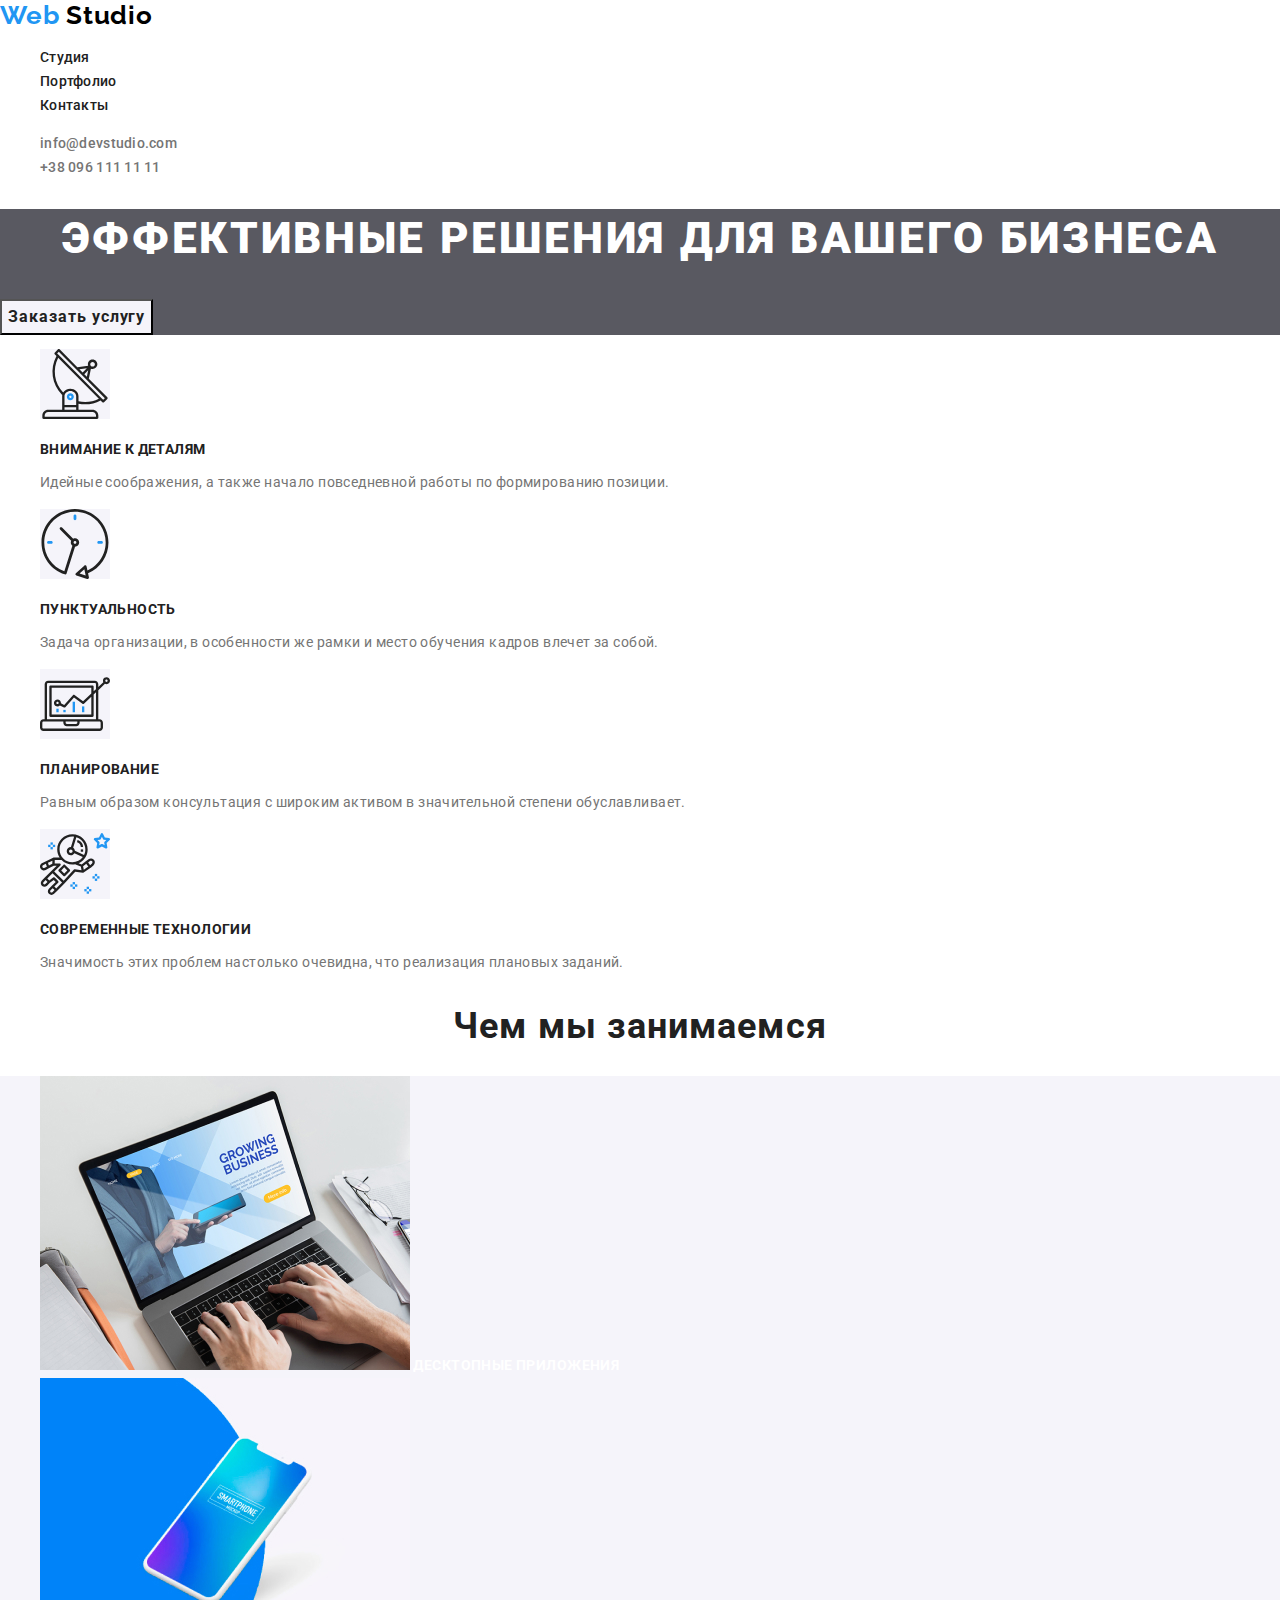
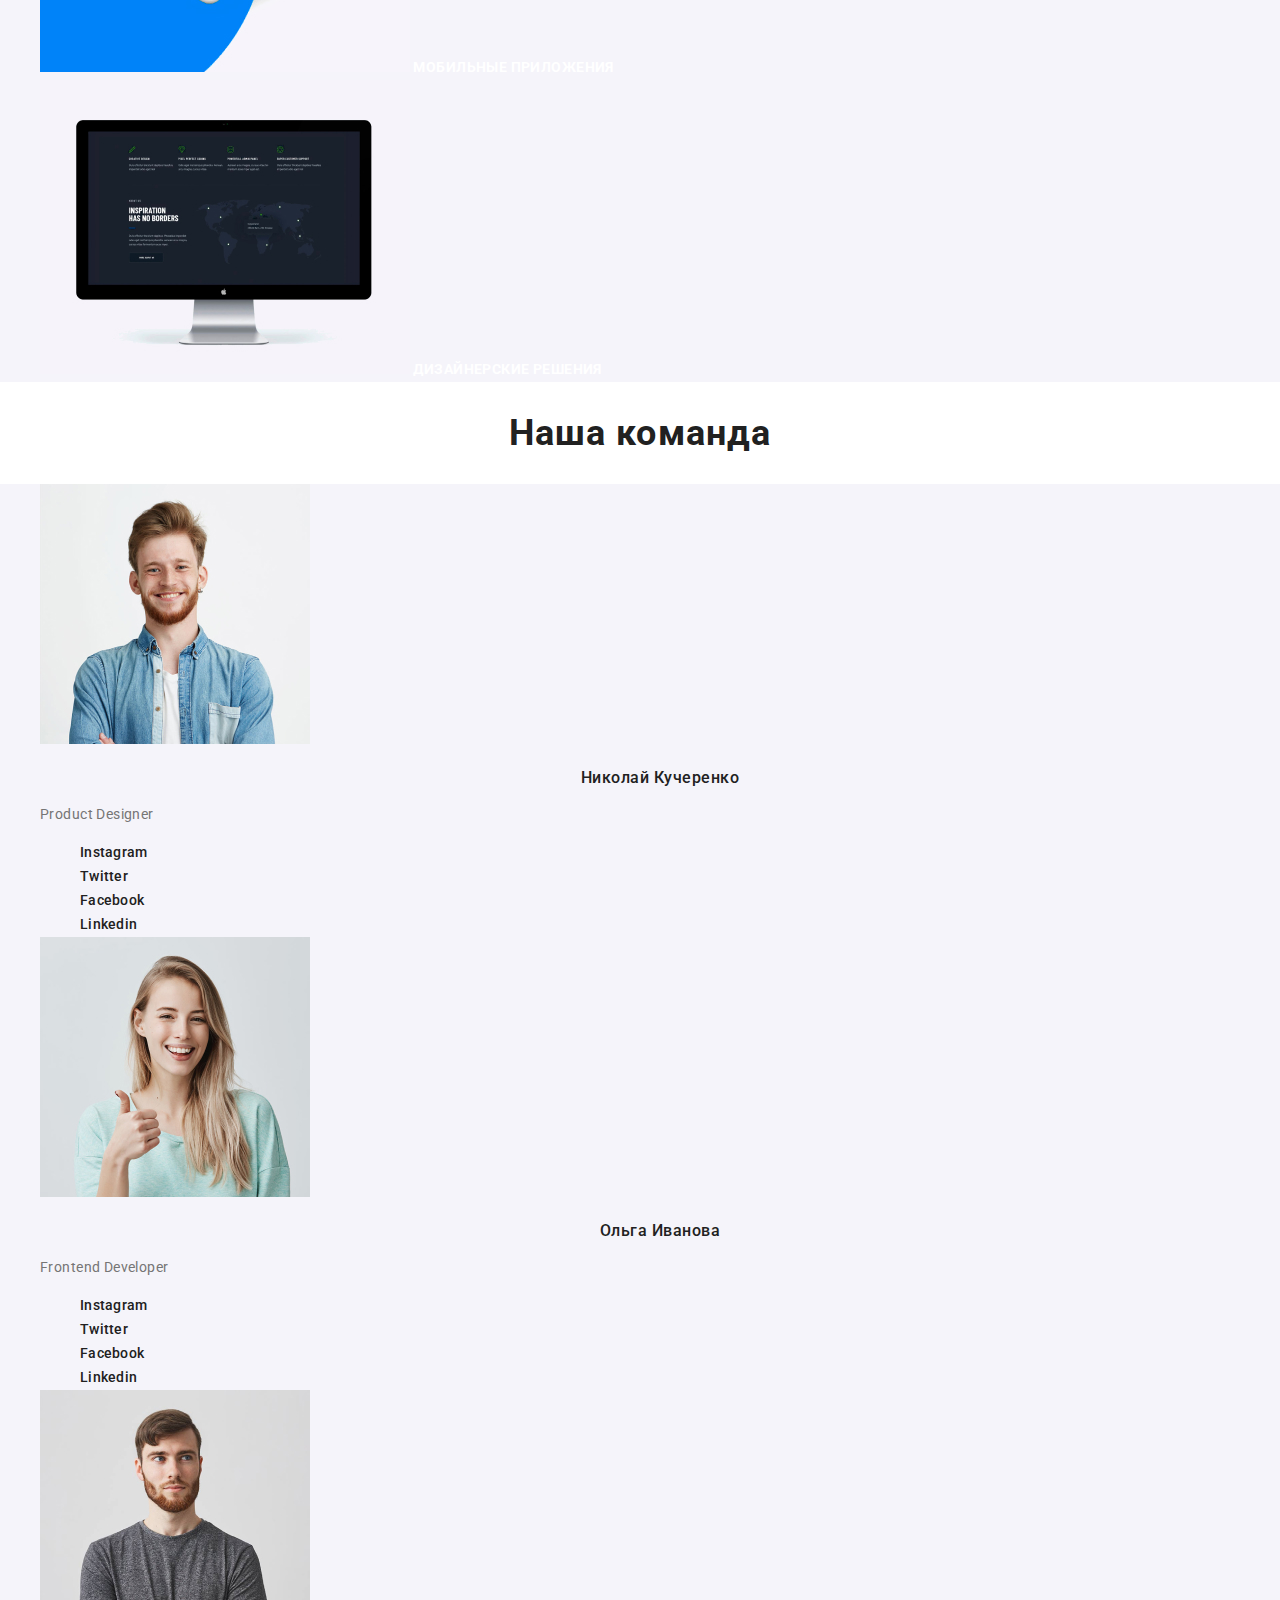
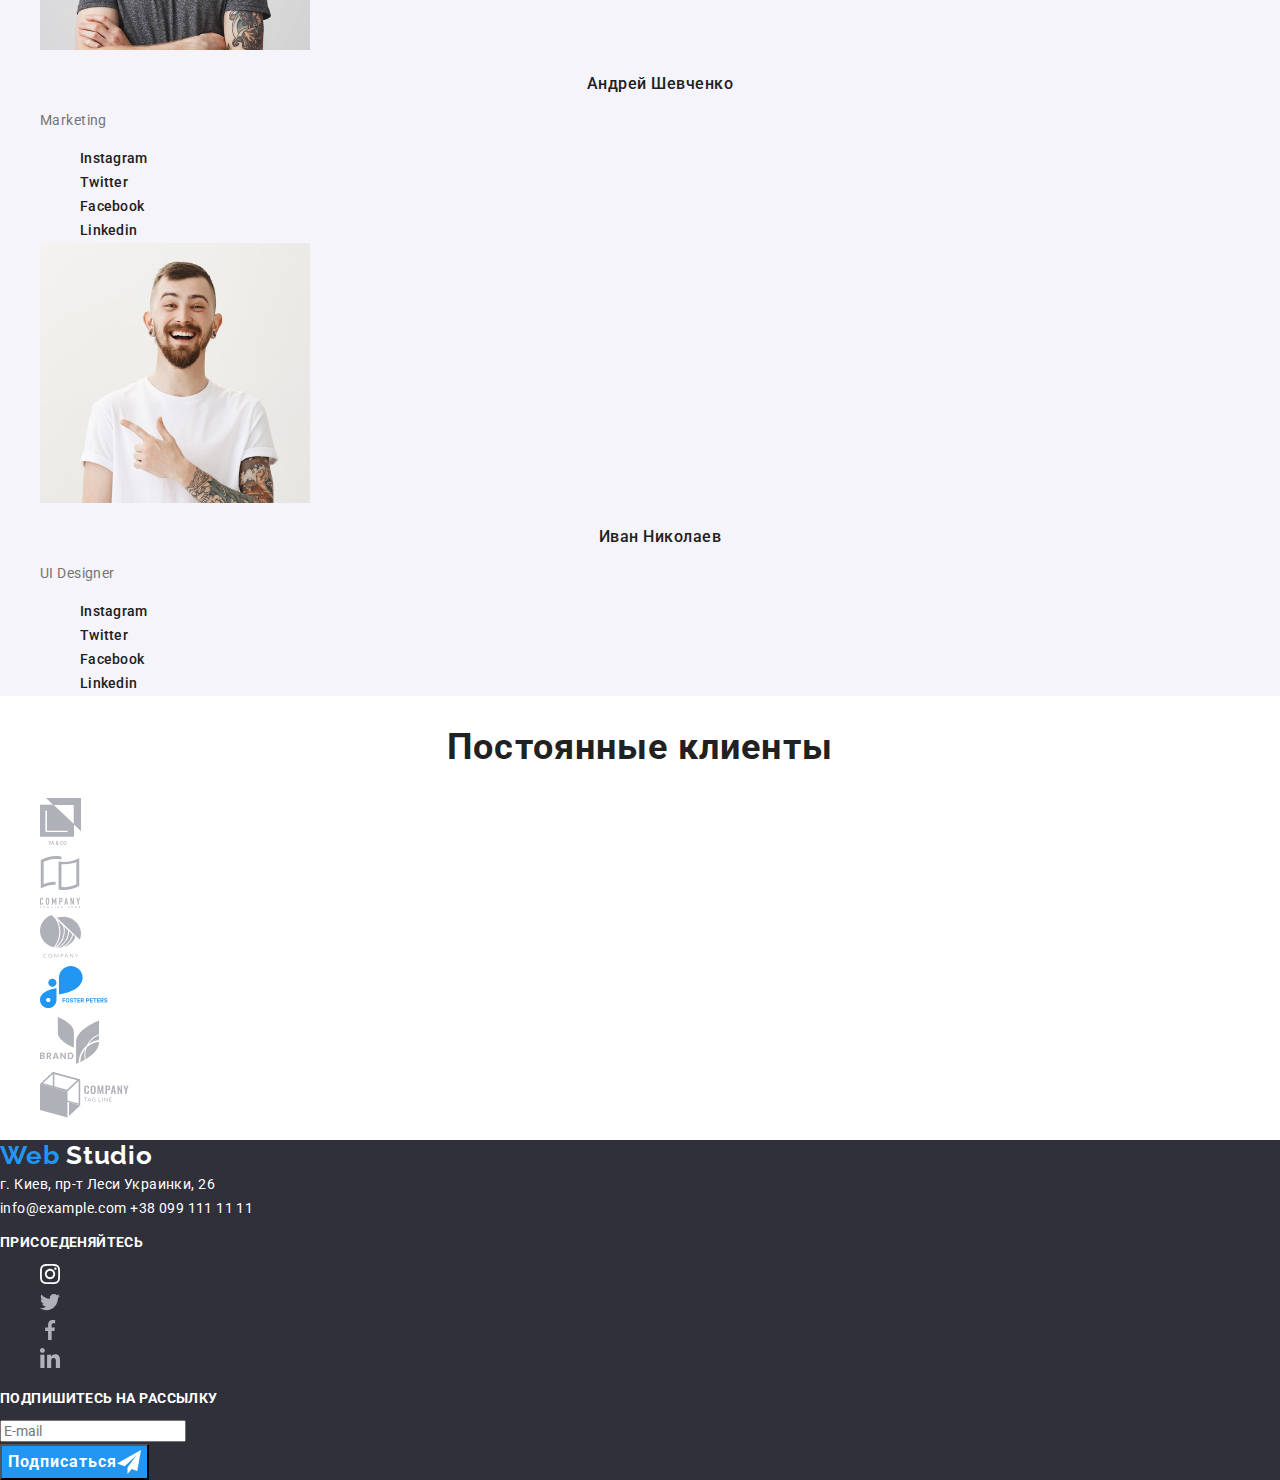
<file: index.html>
<!DOCTYPE html>
<html lang="ru">

<head>
  <meta charset="UTF-8" />
  <meta name="viewport" content="width=device-width, initial-scale=1.0" />
  <title>Studio</title>
  <link rel="stylesheet" href="./css/normalize.css" />
  <link rel="stylesheet" href="./css/styles.css" />
  <link href="https://fonts.googleapis.com/css2?family=Raleway:wght@400;700&family=Roboto:wght@300;400;500;700;900&display=swap" rel="stylesheet" type='text/css'>
</head>

<body>
  <header>
    <a class=logo href="./index.html"><span class=web>Web</span> Studio</a>
    <nav>
      <ul>
        <li><a class="menu-link" href="#">Студия</a></li>
        <li><a class="menu-link" href="./portfolio.html">Портфолио</a></li>
        <li><a class="menu-link" href="#">Контакты</a></li>
      </ul>
      <ul>
        <li>
          <a class="cotact-link" href="mailto:info@devstudio.com">info@devstudio.com</a>
        </li>
        <li>
          <a  class="cotact-link" href="tel:+380961111111">+38 096 111 11 11</a>
        </li>
      </ul>
    </nav>
  </header>

  <!--банер-->
  <main>
    <section>
      <div class="buner">
        <h1 class="texth">
          Эффективные решения для вашего бизнеса
        </h1>
        <button class="button-text" >Заказать услугу</button>
      </div>
    </section>
  </main>

  <!--особенности-->
  <section>
    <h2 hidden>Особенности</h2>
    <ul>
      <li>
        <img class="features-img" src="images/features/antenna.svg" alt="Image_of_antena" />
        <h3 class="features-text">Внимание к деталям</h3>
        <p>
          Идейные соображения, а также начало повседневной работы по
          формированию позиции.
        </p>
      </li>
      <li>
        <img class="features-img" src="images/features/clock.svg" alt="Image_of_oclock" />
        <h3 class="features-text">Пунктуальность</h3>
        <p>
          Задача организации, в особенности же рамки и место обучения кадров
          влечет за собой.
        </p>
      </li>
      <li>
        <img class="features-img" src="images/features/diagram.svg" alt="Image_of_diagram" />
        <h3 class="features-text">Планирование</h3>
        <p>
          Равным образом консультация с широким активом в значительной степени
          обуславливает.
        </p>
      </li>
      <li>
        <img class="features-img" src="images/features/astronaut.svg" alt="Image_of_austronavt" />
        <h3 class="features-text">Современные технологии</h3>
        <p>
          Значимость этих проблем настолько очевидна, что реализация плановых
          заданий.
        </p>
      </li>
    </ul>
  </section>

  <!--чем занимаемся-->
  <section>
    <h2 class="wdc">Чем мы занимаемся</h2>
    <ul class="features-img">
      <li>
        <img src="images/What_doing/img.jpg" width="370" height="294" alt="Image_of_desctop" />
        <span class="dmd">Десктопные приложения</span>
      </li>
      <li>
        <img src="images/What_doing/box.jpg" width="370" height="294" alt="Image_of_mobile" />
        <span class="dmd">Мобильные приложения</span>
      </li>
      <li>
        <img src="images/What_doing/img_1.jpg" width="370" height="294" alt="Image_of_designer" />
        <span class="dmd">Дизайнерские решения</span>
      </li>
    </ul>
  </section>

  <!--команда-->
  <section>
    <h2 class="wdc">Наша команда</h2>
    <ul class="features-img">
      <li>
        <img src="images/Command/img_2.jpg" width="270" height="260" alt="Image_of_nikolay_kucherenko" />
        <h3 class="command-text">Николай Кучеренко</h3>
        <p lang="en">Product Designer</p>
        <ul>
          <li>
            <a class="menu-link" href="https://www.instagram.com/" target="_blank" aria-label="ссылка Instagram">Instagram</a>
          </li>
          <li>
            <a class="menu-link" href="https://twitter.com/" target="_blank" aria-label="ссылка Twitter">Twitter</a>
          </li>
          <li>
            <a class="menu-link" href="https://www.facebook.com/" target="_blank" aria-label="ссылка Facebook">Facebook</a>
          </li>
          <li>
            <a class="menu-link" href="https://www.linkedin.com/" target="_blank" aria-label="ссылка Linkedin">Linkedin</a>
          </li>
        </ul>
      </li>
      <li>
        <img src="images/Command/img_3.jpg" width="270" height="260" alt="Image_of_olga_ivanova" />
        <h3 class="command-text">Ольга Иванова</h3>
        <p lang="en">Frontend Developer</p>
        <ul>
          <li>
            <a class="menu-link" href="https://www.instagram.com/" target="_blank" aria-label="ссылка Instagram">Instagram</a>
          </li>
          <li>
            <a class="menu-link" href="https://twitter.com/" target="_blank" aria-label="ссылка Twitter">Twitter</a>
          </li>
          <li>
            <a class="menu-link" href="https://www.facebook.com/" target="_blank" aria-label="ссылка Facebook">Facebook</a>
          </li>
          <li>
            <a class="menu-link" href="https://www.linkedin.com/" target="_blank" aria-label="ссылка Linkedin">Linkedin</a>
          </li>
        </ul>
      </li>
      <li>
        <img src="images/Command/img_4.jpg" width="270" height="260" alt="Image_of_andrey_shevchenko" />
        <h3 class="command-text">Андрей Шевченко</h3>
        <p lang="en">Marketing</p>
        <ul>
          <li>
            <a class="menu-link" href="https://www.instagram.com/" target="_blank" aria-label="ссылка Instagram">Instagram</a>
          </li>
          <li>
            <a class="menu-link" href="https://twitter.com/" target="_blank" aria-label="ссылка Twitter">Twitter</a>
          </li>
          <li>
            <a class="menu-link" href="https://www.facebook.com/" target="_blank" aria-label="ссылка Facebook">Facebook</a>
          </li>
          <li>
            <a class="menu-link" href="https://www.linkedin.com/" target="_blank" aria-label="ссылка Linkedin">Linkedin</a>
          </li>
        </ul>
      </li>
      <li>
        <img src="images/Command/img_5.jpg" width="270" height="260" alt="Image_of_ivan_nikolaev" />
        <h3 class="command-text">Иван Николаев</h3>
        <p lang="en">UI Designer</p>
        <ul>
          <li>
            <a class="menu-link" href="https://www.instagram.com/" target="_blank" aria-label="ссылка Instagram">Instagram</a>
          </li>
          <li>
            <a class="menu-link" href="https://twitter.com/" target="_blank" aria-label="ссылка Twitter">Twitter</a>
          </li>
          <li>
            <a class="menu-link" href="https://www.facebook.com/" target="_blank" aria-label="ссылка Facebook">Facebook</a>
          </li>
          <li>
            <a class="menu-link" href="https://www.linkedin.com/" target="_blank" aria-label="ссылка Linkedin">Linkedin</a>
          </li>
        </ul>
      </li>
    </ul>
  </section>
  <!--клиенты-->
  <section>
    <h2 class="wdc">Постоянные клиенты</h2>
    <ul>
      <li>
        <a href="" target="_blank" aria-label="ссылка logo1">
          <img src="images/Clients/logo_1.svg" alt="Image_of_client1" /></a>
      </li>
      <li>
        <a href="" target="_blank" aria-label="ссылка logo2">
          <img src="images/Clients/logo_2.svg" alt="Image_of_client2" /></a>
      </li>
      <li>
        <a href="" target="_blank" aria-label="ссылка logo3">
          <img src="images/Clients/logo_3.svg" alt="Image_of_client3" /></a>
      </li>
      <li>
        <a href="" target="_blank" aria-label="ссылка logo4">
          <img src="images/Clients/logo_4.svg" alt="Image_of_client4" /></a>
      </li>
      <li>
        <a href="" target="_blank" aria-label="ссылка logo5">
          <img src="images/Clients/logo_5.svg" alt="Image_of_client5" /></a>
      </li>
      <li>
        <a href="" target="_blank" aria-label="ссылка logo6">
          <img src="images/Clients/logo_6.svg" alt="Image_of_client6" /></a>
      </li>
    </ul>
  </section>
  <!--футер-->
  <footer>
    <div>
      <section>
        <a class=logo-foot href="./index.html"><span class=web>Web</span> Studio</a>
        <address class="add">
          г. Киев, пр-т Леси Украинки, 26 </br>
          <a class="add" href="mailto:info@example.com">info@example.com</a>
          <a class="add" href="tel:+380991111111">+38 099 111 11 11</a>
        </address>
      </section>
    </div>
    <div>
      <section>
        <p class="foot-text">Присоеденяйтесь</p>
        <ul>
          <li>
            <a href="https://www.instagram.com/" target="_blank" aria-label="ссылка Instagram">
            <img src="images/Social/instagram.svg" alt="Instagram"> </a>
          </li>
          <li>
            <a href="https://twitter.com/" target="_blank" aria-label="ссылка Twitter">
            <img src="images/Social/twitter.svg" alt="Twitter"></a>
          </li>
          <li>
            <a href="https://www.facebook.com/" target="_blank" aria-label="ссылка Facebook">
            <img src="images/Social/facebook.svg" alt="Facebook"></a>
          </li>
          <li>
            <a href="https://www.linkedin.com/" target="_blank" aria-label="ссылка Linkedin">
            <img src="images/Social/linkedin.svg" alt="Linkedin"></a>
          </li>
        </ul>
      </section>
    </div>
    <div>
      <section>
        <p class="foot-text">Подпишитесь на рассылку</p>
        <input placeholder="E-mail" class="email" />
        <button class="button-subscribe">Подписаться
          <img src="images/Social/send.svg" alt="send">
        </button>
      </section>
    </div>
  </footer>
</body>

</html>
</file>
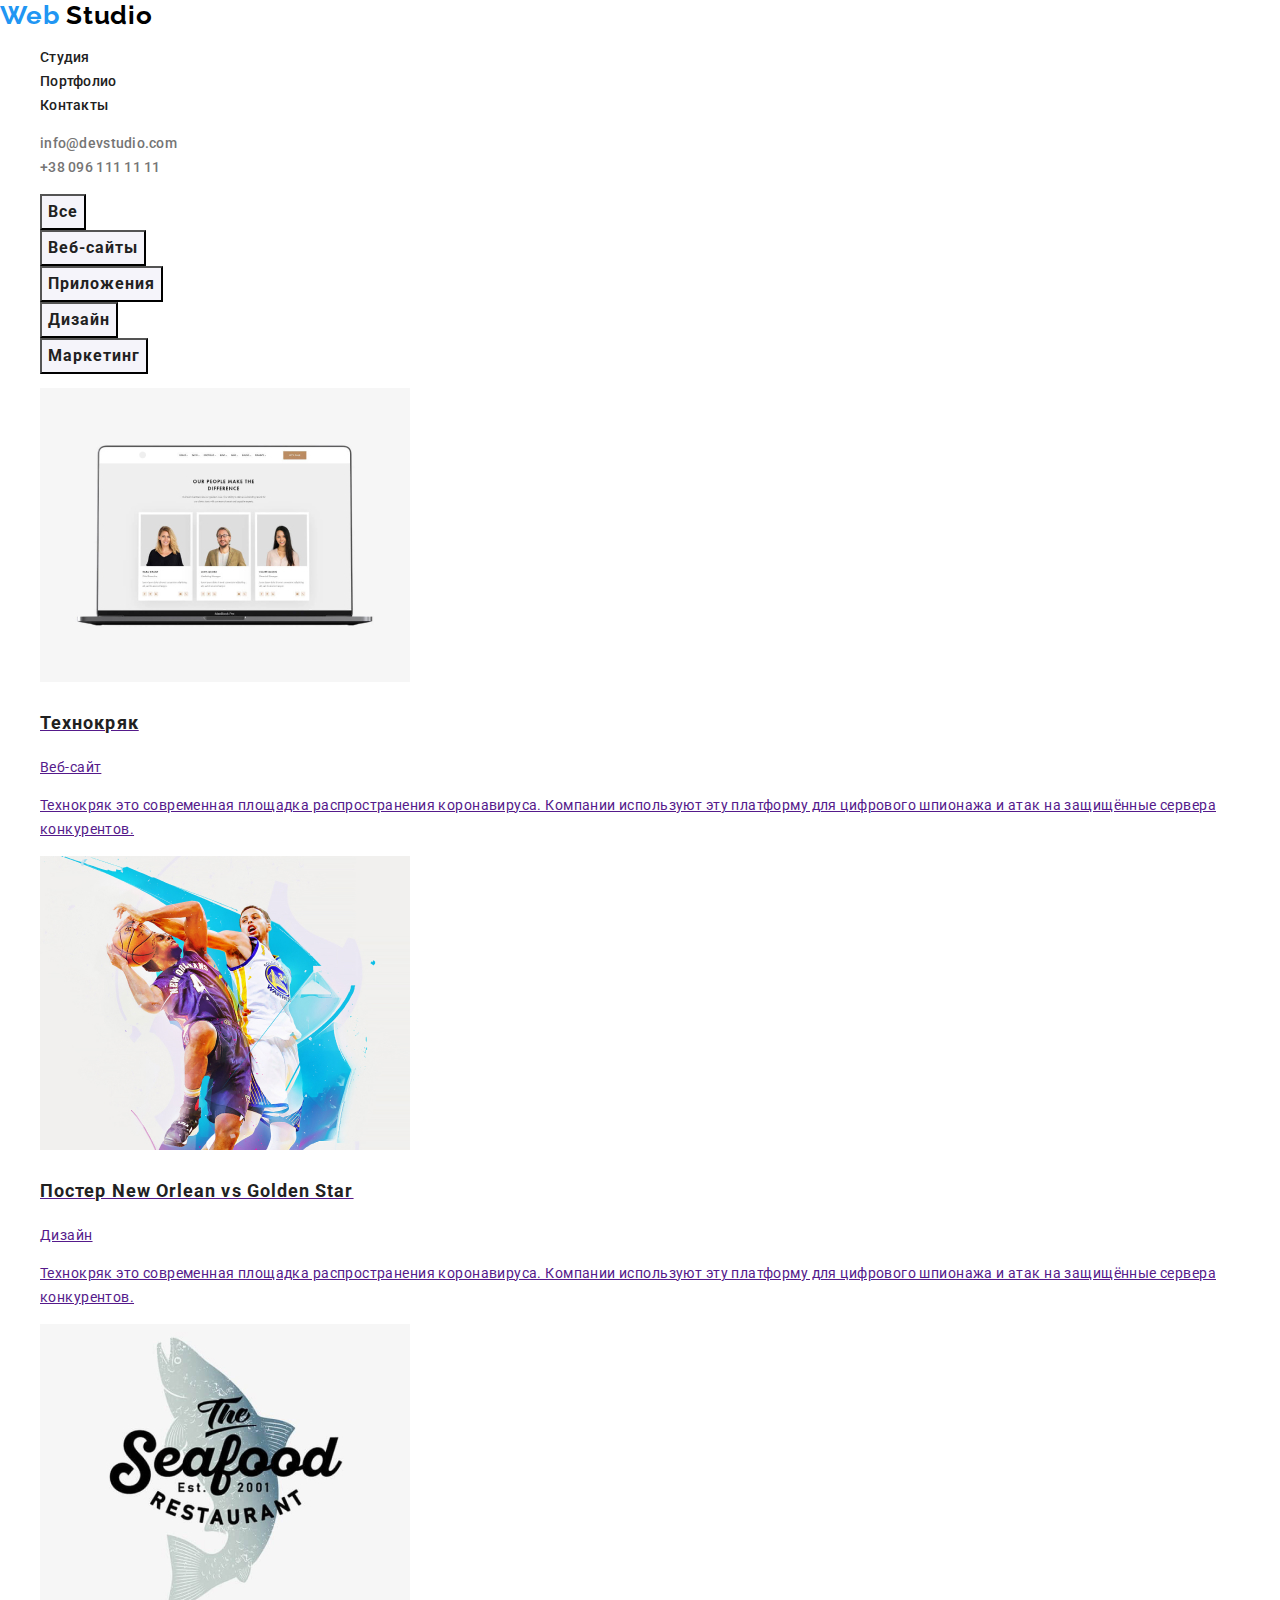
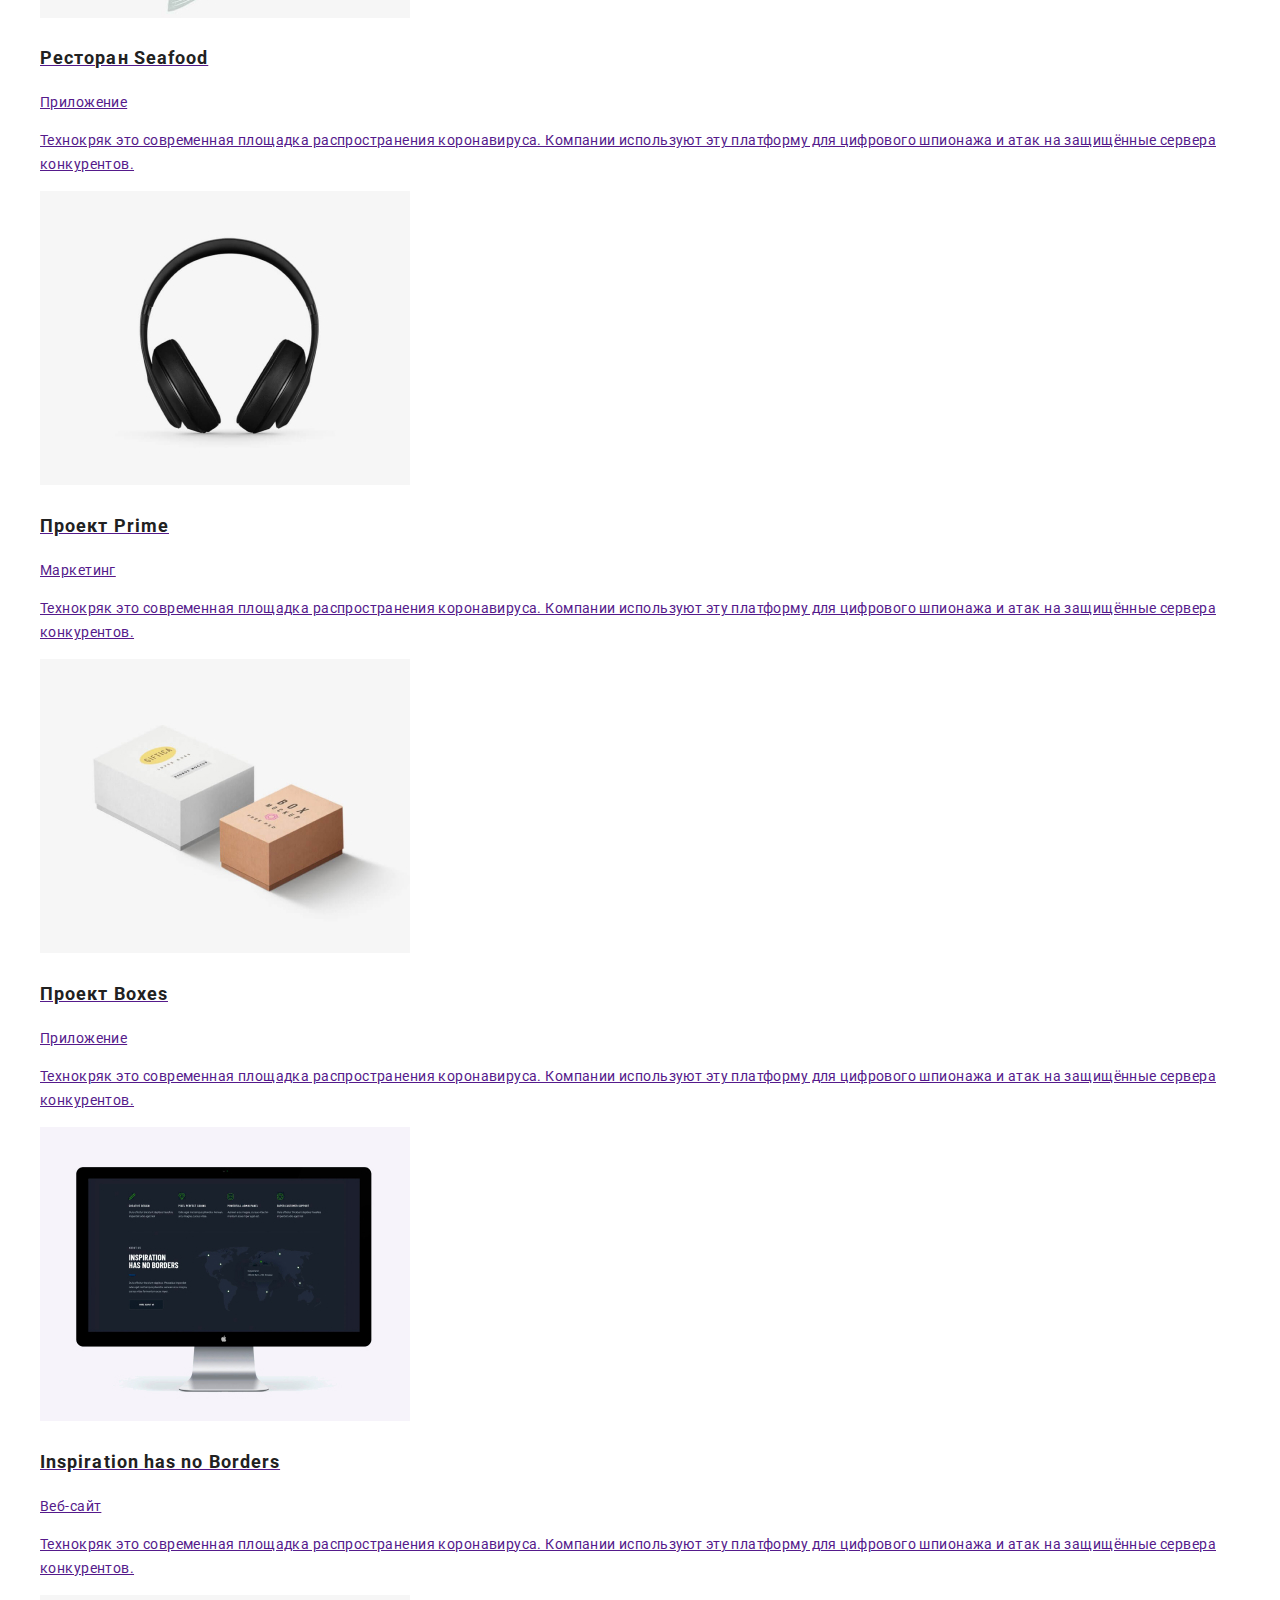
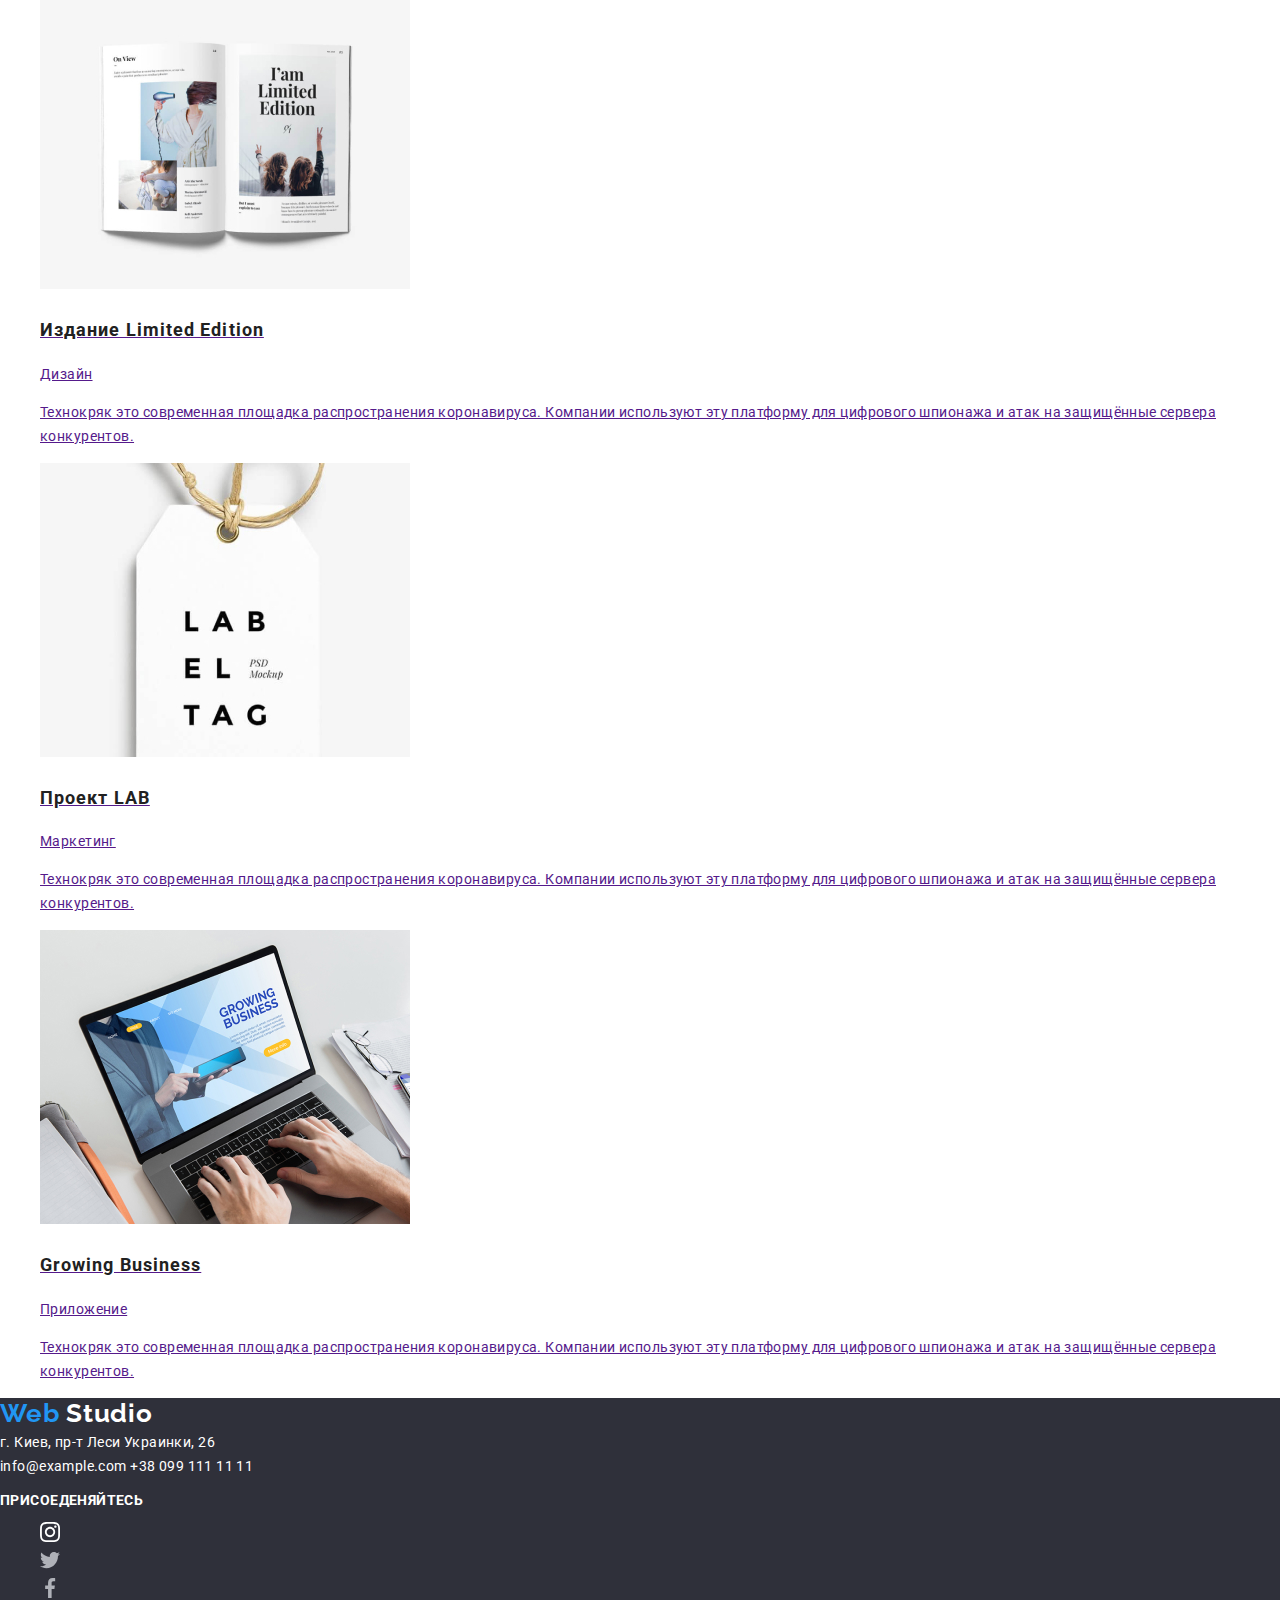
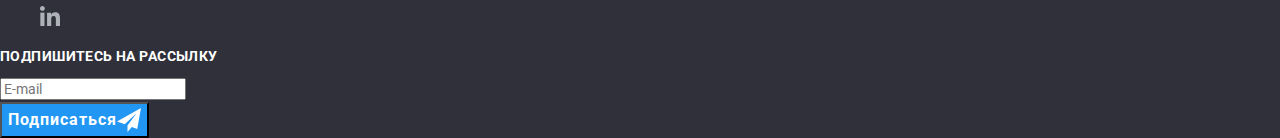
<file: portfolio.html>
<!DOCTYPE html>
<html lang="ru">

  <head>
    <meta charset="UTF-8" />
    <meta name="viewport" content="width=device-width, initial-scale=1.0" />
    <title>Portfolio</title>
    <link href="https://fonts.googleapis.com/css2?family=Raleway:wght@400;700&family=Roboto:wght@300;400;500;700;900&display=swap" rel="stylesheet" type='text/css'>
    <link rel="stylesheet" href="./css/normalize.css"/>
    <link rel="stylesheet" href="./css/styles.css" />
  </head>

  <body>
    <header>
      <nav>
        <a class=logo href="./index.html"><span class=web>Web</span> Studio</a>
        <ul>
          <li><a class="menu-link" href="./index.html">Студия</a></li>
          <li><a class="menu-link" href="./portfolio.html">Портфолио</a></li>
          <li><a class="menu-link" href="">Контакты</a></li>
        </ul>
        <ul>
          <li>
            <a class="cotact-link" href="mailto:info@devstudio.com">info@devstudio.com</a>
          </li>
          <li>
            <a class="cotact-link" href="tel:+380961111111">+38 096 111 11 11</a>
          </li>
        </ul>
      </nav>
    </header>

    <!--фильтры-->
    <main>
    <section>
      <ul>
        <li><button class="button-text" type="button">Все</button></li>
        <li><button class="button-text"  type="button">Веб-сайты</button></li>
        <li><button class="button-text" type="button">Приложения</button></li>
        <li><button class="button-text" type="button">Дизайн</button></li>
        <li><button class="button-text" type="button">Маркетинг</button></li>
      </ul>
    </section>

    <!--галерея-->
    <section>
      <ul>
        <li>
          <a href="" target="_blank" aria-label="ссылка logo1">
          <img class="img"
            src="images/project/pro1.jpg"
            width="370"
            height="294"
            alt="Image_of_pro1"
          />
          <h2 class="portfolio-text">Технокряк</h2>
          <p>Веб-сайт</p>
          <p>Технокряк это современная площадка распространения коронавируса. Компании используют эту платформу для цифрового
          шпионажа и атак на защищённые сервера конкурентов.</p>
        </a>
        </li>
        <li>
          <a href="" target="_blank" aria-label="ссылка logo2">
            <img class="img"
              src="images/project/pro2.jpg"
              width="370"
              height="294"
              alt="Image_of_pro2"
          />
          <h2 class="portfolio-text">Постер New Orlean vs Golden Star</h2>
          <p>Дизайн</p>
          <p>Технокряк это современная площадка распространения коронавируса. Компании используют эту платформу для цифрового
            шпионажа и атак на защищённые сервера конкурентов.</p>
          </a>
        </li>
        <li>
          <a href="" target="_blank" aria-label="ссылка logo3">
          <img class="img"
            src="images/project/pro3.jpg"
            width="370"
            height="294"
            alt="Image_of_pro3"
          />
          <h2 class="portfolio-text">Ресторан Seafood</h2>
          <p>Приложение</p>
          <p>Технокряк это современная площадка распространения коронавируса. Компании используют эту платформу для цифрового
            шпионажа и атак на защищённые сервера конкурентов.</p>
          </a>
        </li>
        <li>
          <a href="" target="_blank" aria-label="ссылка logo4">
          <img class="img"
            src="images/project/pro4.jpg"
            width="370"
            height="294"
            alt="Image_of_pro4"
          />
          <h2 class="portfolio-text">Проект Prime</h2>
          <p>Маркетинг</p>
          <p>Технокряк это современная площадка распространения коронавируса. Компании используют эту платформу для цифрового
            шпионажа и атак на защищённые сервера конкурентов.</p>
          </a>
        </li>
        <li>
          <a href="" target="_blank" aria-label="ссылка logo5">
          <img class="img"
            src="images/project/pro5.jpg"
            width="370"
            height="294"
            alt="Image_of_pro5"
          />
          <h2 class="portfolio-text">Проект Boxes</h2>
          <p>Приложение</p>
          <p>Технокряк это современная площадка распространения коронавируса. Компании используют эту платформу для цифрового
            шпионажа и атак на защищённые сервера конкурентов.</p>
          </a>
        </li>
        <li>
          <a href="" target="_blank" aria-label="ссылка logo6">
          <img class="img"
            src="images/project/pro6.jpg"
            width="370"
            height="294"
            alt="Image_of_pro6"
          />
          <h2 class="portfolio-text">Inspiration has no Borders</h2>
          <p>Веб-сайт</p>
          <p>Технокряк это современная площадка распространения коронавируса. Компании используют эту платформу для цифрового
            шпионажа и атак на защищённые сервера конкурентов.</p>
          </a>
        </li>
        <li>
          <a href="" target="_blank" aria-label="ссылка logo7">
          <img class="img"
            src="images/project/pro7.jpg"
            width="370"
            height="294"
            alt="Image_of_pro7"
          />
          <h2 class="portfolio-text">Издание Limited Edition</h2>
          <p>Дизайн</p>
          <p>Технокряк это современная площадка распространения коронавируса. Компании используют эту платформу для цифрового
            шпионажа и атак на защищённые сервера конкурентов.</p>
          </a>
        </li>
        <li>
          <a href="" target="_blank" aria-label="ссылка logo8">
          <img class="img"
            src="images/project/pro8.jpg"
            width="370"
            height="294"
            alt="Image_of_pro8"
          />
          <h2 class="portfolio-text">Проект LAB</h2>
          <p>Маркетинг</p>
          <p>Технокряк это современная площадка распространения коронавируса. Компании используют эту платформу для цифрового
            шпионажа и атак на защищённые сервера конкурентов.</p>
            </a>
        </li>
        <li>
          <a href="" target="_blank" aria-label="ссылка logo9">
            <img class="img" src="images/project/pro9.jpg" width="370" height="294" alt="Image_of_pro9" />
            <h2 class="portfolio-text">Growing Business</h2>
            <p>Приложение</p>
            <p>Технокряк это современная площадка распространения коронавируса. Компании используют эту платформу для цифрового
              шпионажа и атак на защищённые сервера конкурентов.</p>
          </a>
        </li>
      </ul>
    </section>
    </main>
    <!--футер-->
    <footer>
      <div>
        <section>
          <a class=logo-foot href="./index.html"><span class=web>Web</span> Studio</a>
          <address class="add">
            г. Киев, пр-т Леси Украинки, 26 </br>
            <a class="add" href="mailto:info@example.com">info@example.com</a>
            <a class="add" href="tel:+380991111111">+38 099 111 11 11</a>
          </address>
        </section>
      </div>
      <div>
        <section>
          <p class="foot-text">Присоеденяйтесь</p>
          <ul>
            <li>
              <a href="https://www.instagram.com/" target="_blank" aria-label="ссылка Instagram">
                <img src="images/Social/instagram.svg" alt="Instagram"> </a>
            </li>
            <li>
              <a href="https://twitter.com/" target="_blank" aria-label="ссылка Twitter">
                <img src="images/Social/twitter.svg" alt="Twitter"></a>
            </li>
            <li>
              <a href="https://www.facebook.com/" target="_blank" aria-label="ссылка Facebook">
                <img src="images/Social/facebook.svg" alt="Facebook"></a>
            </li>
            <li>
              <a href="https://www.linkedin.com/" target="_blank" aria-label="ссылка Linkedin">
                <img src="images/Social/linkedin.svg" alt="Linkedin"></a>
            </li>
          </ul>
        </section>
      </div>
      <div>
        <section>
          <p class="foot-text">Подпишитесь на рассылку</p>
          <input placeholder="E-mail" class="email" />
          <button class="button-subscribe">Подписаться
            <img src="images/Social/send.svg" alt="send">
          </button>
        </section>
      </div>
    </footer>
  </body>
</html>
</file>
<file: css/styles.css>
:root {
  --accent-color: #2196f3;
  --title-color: #212121;
  --main-color: #757575;
  --white-color: #ffffff;
  --front-color: #f5f4fa;
  --img-color: #f5f4fa;
}

body {
  background-color: var(--white-color);
  color: var(--main-color);
  font-family: 'Roboto', 'sans-serif';
  font-style: normal;
  font-weight: normal;
  font-size: 14px;
  line-height: 1.714;
  letter-spacing: 0.03em;
}

ul {
  list-style: none;
}

.logo {
  font-family: 'Raleway', sans-serif;
  font-style: normal;
  font-weight: bold;
  font-size: 26px;
  line-height: 1.192;
  letter-spacing: 0.03em;
  color: #000000;
  text-decoration: none;
}

.web {
  color: var(--accent-color);
}

.menu-link {
  font-weight: 500;
  font-size: 14px;
  line-height: 1.143;
  letter-spacing: 0.02em;
  color: var(--title-color);
  text-decoration: none;
}
.menu-link:hover,
.menu-link:focus {
  color: var(--accent-color);
}

.cotact-link {
  font-weight: 500;
  font-size: 14px;
  line-height: 1.143;
  letter-spacing: 0.02em;
  text-decoration: none;
  color: var(--main-color);
}
.cotact-link:hover,
.cotact-link:focus {
  color: var(--accent-color);
}

.texth {
  font-weight: 900;
  font-size: 44px;
  line-height: 1.363;
  text-align: center;
  letter-spacing: 0.06em;
  text-transform: uppercase;
  color: var(--white-color);
}
.buner {
  background: rgba(47, 48, 58, 0.8);
}

.button-text {
  font-weight: bold;
  font-size: 16px;
  line-height: 1.875;
  display: flex;
  align-items: center;
  text-align: center;
  letter-spacing: 0.06em;
  color: var(--title-color);
  background: #f5f4fa;
}

.button-text:hover,
.button-text:focus {
  color: var(--white-color);
  background: var(--accent-color);
}

.button-subscribe {
  font-weight: bold;
  font-size: 16px;
  line-height: 30px;
  display: flex;
  align-items: center;
  text-align: center;
  letter-spacing: 0.06em;
  color: var(--white-color);
  background: var(--accent-color);
}

.features-img {
  background: var(--img-color);
}

.features-text {
  font-weight: bold;
  font-size: 14px;
  line-height: 16px;
  letter-spacing: 0.03em;
  text-transform: uppercase;
  color: var(--title-color);
}

.wdc {
  font-weight: bold;
  font-size: 36px;
  line-height: 1.167;
  text-align: center;
  letter-spacing: 0.03em;
  color: var(--title-color);
}
.dmd {
  font-weight: bold;
  font-size: 14px;
  line-height: 16px;
  text-align: center;
  letter-spacing: 0.03em;
  text-transform: uppercase;
  color: var(--white-color);
}

.command-text {
  font-family: Roboto;
  font-style: normal;
  font-weight: 500;
  font-size: 16px;
  line-height: 19px;
  text-align: center;
  letter-spacing: 0.03em;
  color: var(--title-color);
}
footer {
  background: #2f303a;
}
.logo-foot {
  font-family: Raleway;
  font-weight: bold;
  font-size: 26px;
  line-height: 31px;
  letter-spacing: 0.03em;
  color: var(--white-color);
  text-decoration: none;
}
.add {
  font-family: Roboto;
  font-style: normal;
  font-weight: normal;
  font-size: 14px;
  line-height: 24px;
  letter-spacing: 0.03em;
  color: var(--white-color);
  text-decoration: none;
}
.foot-text {
  font-weight: bold;
  font-size: 14px;
  line-height: 16px;
  letter-spacing: 0.03em;
  text-transform: uppercase;
  color: var(--white-color);
}

.filter {
  font-weight: 500;
  font-size: 16px;
  line-height: 26px;
  text-align: center;
  letter-spacing: 0.03em;
  color: var(--white-color);
}

.portfolio-text {
  font-family: Roboto;
  font-style: normal;
  font-weight: bold;
  font-size: 18px;
  line-height: 36px;
  letter-spacing: 0.06em;
  color: var(--title-color);
}

.img {
  text-decoration: none;
}
</file>
